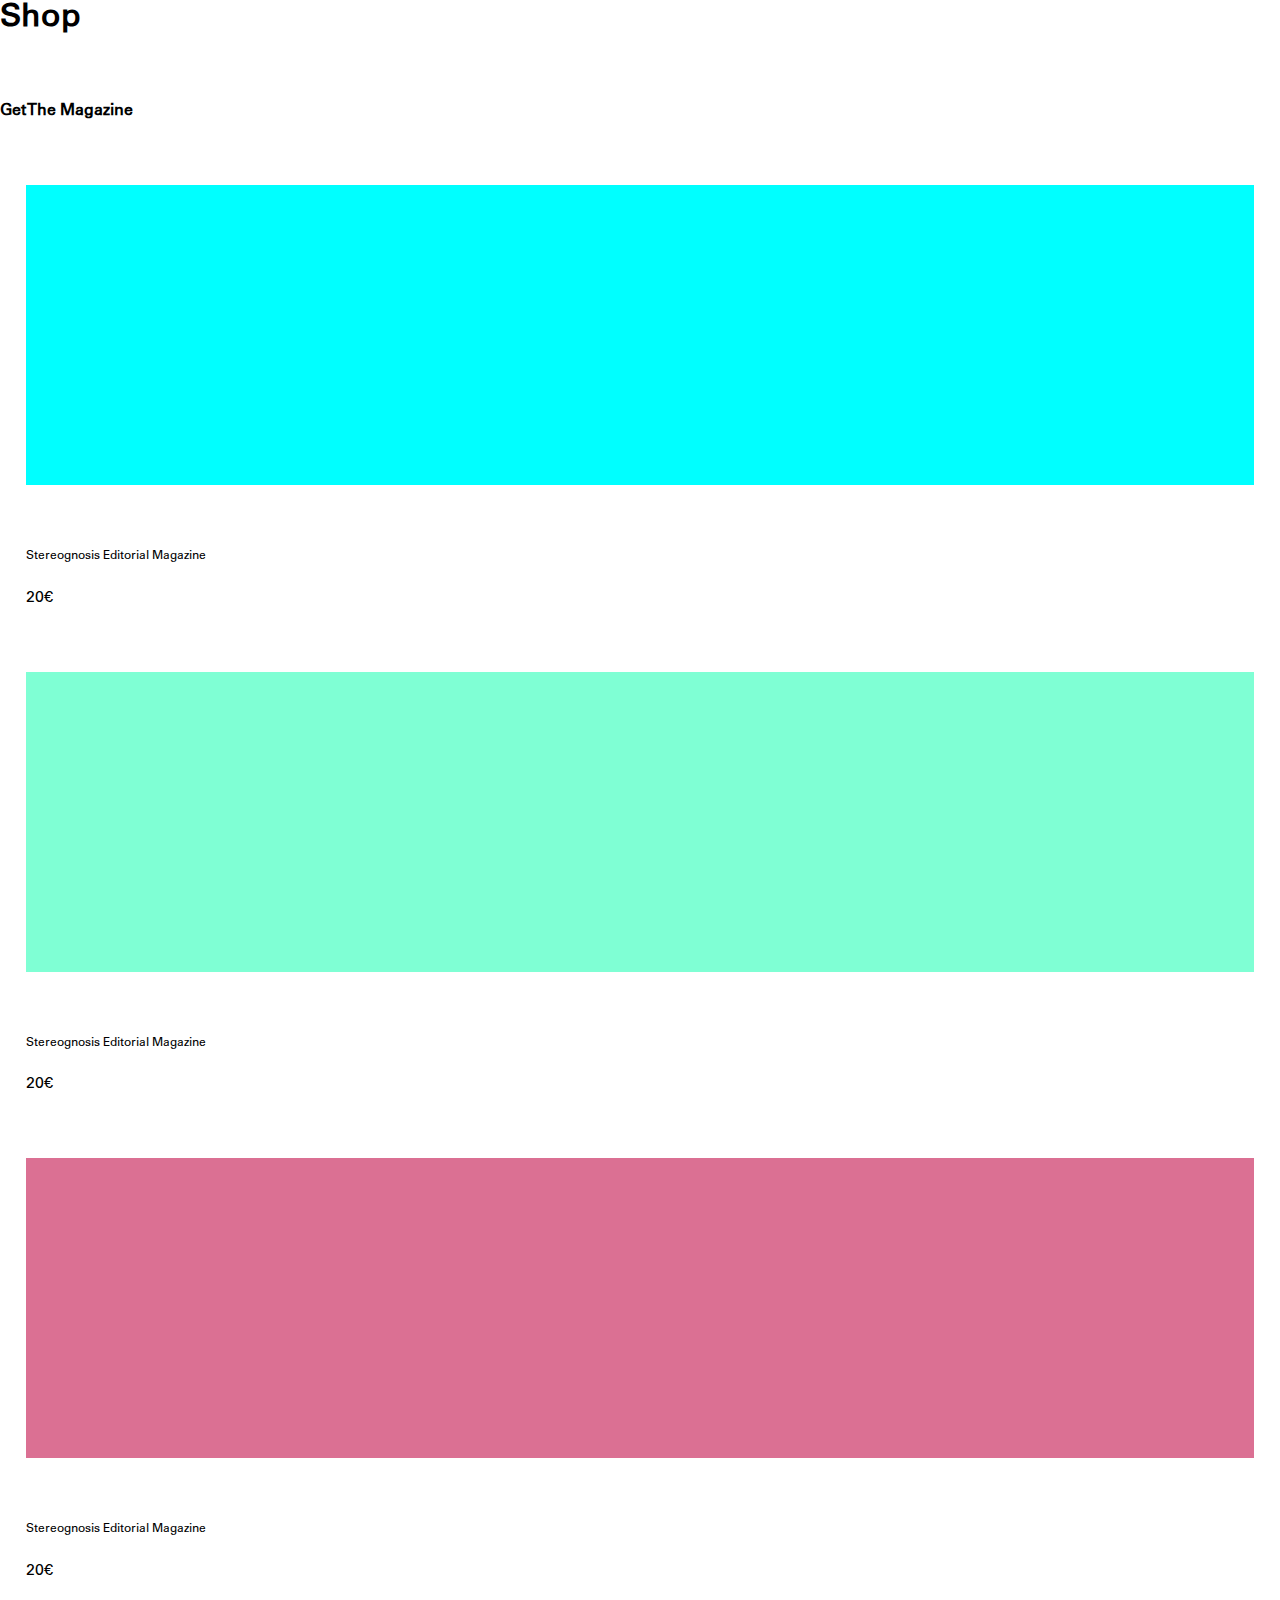
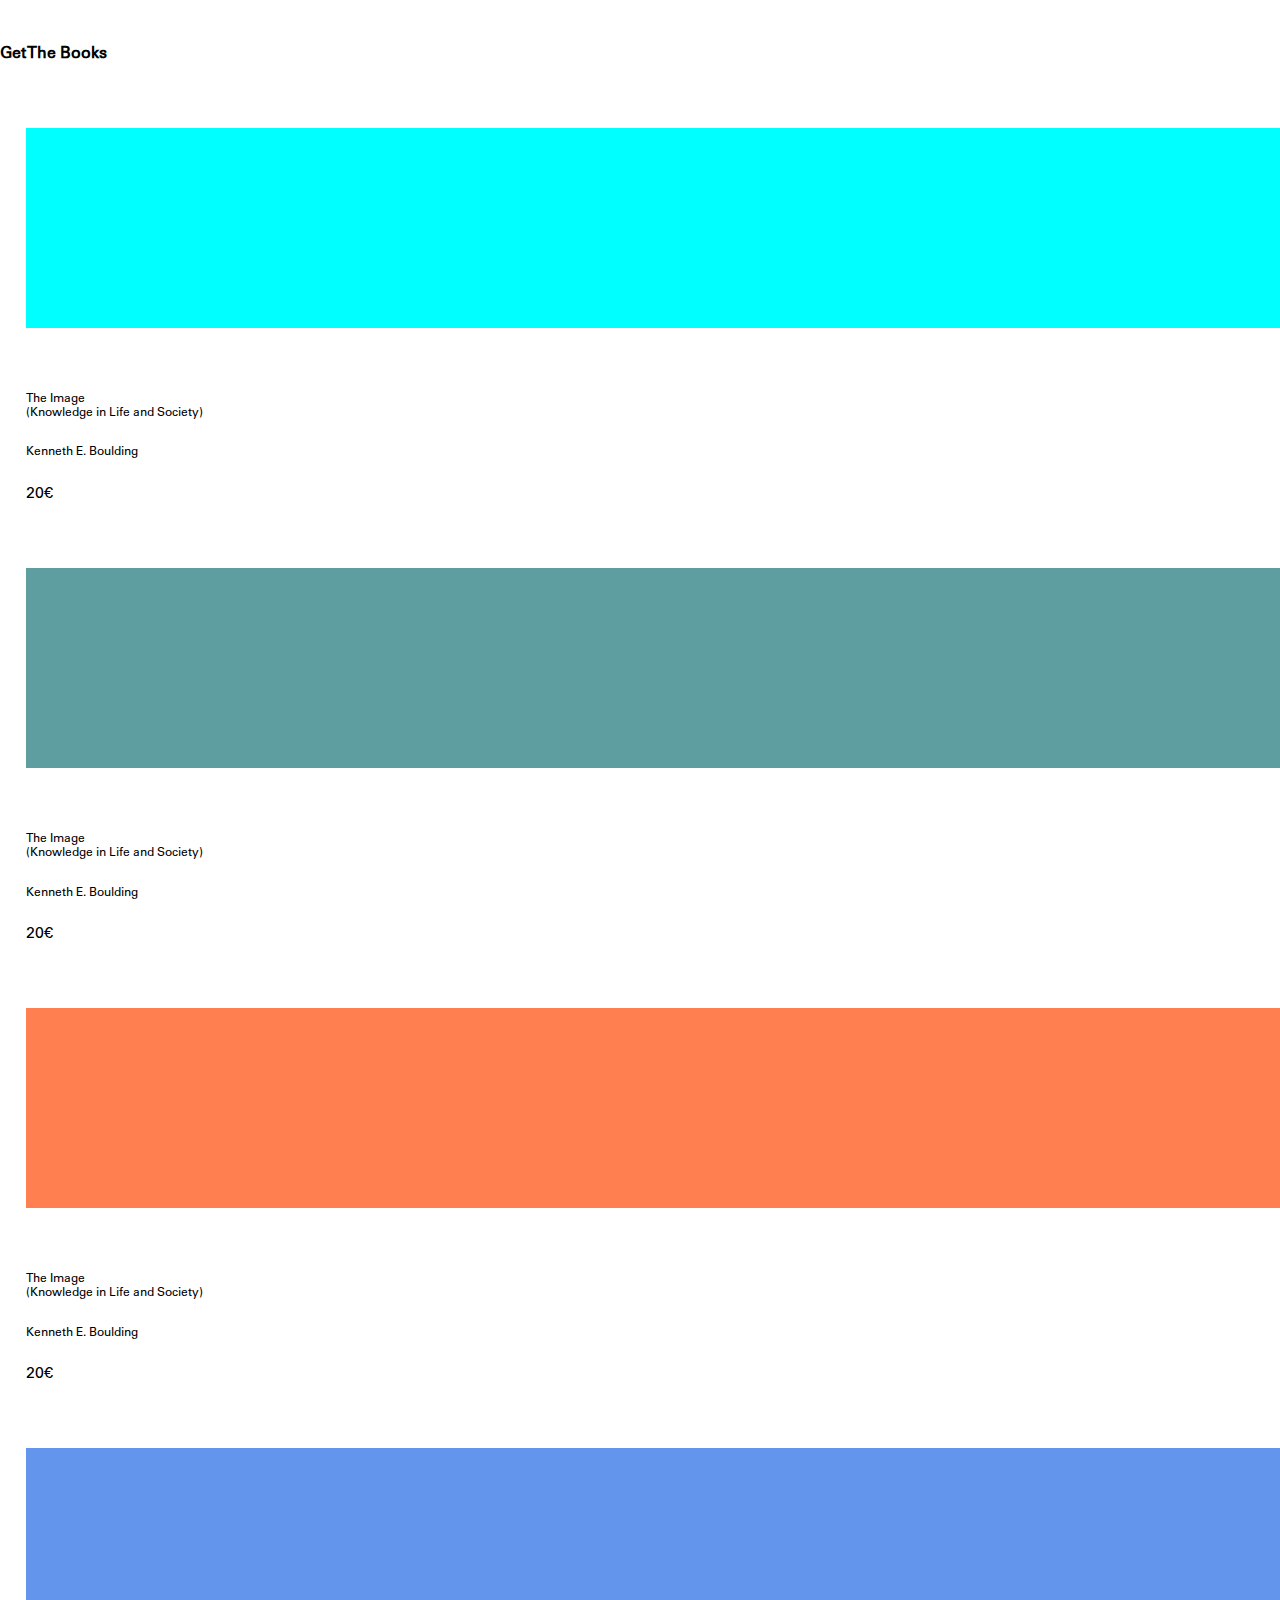
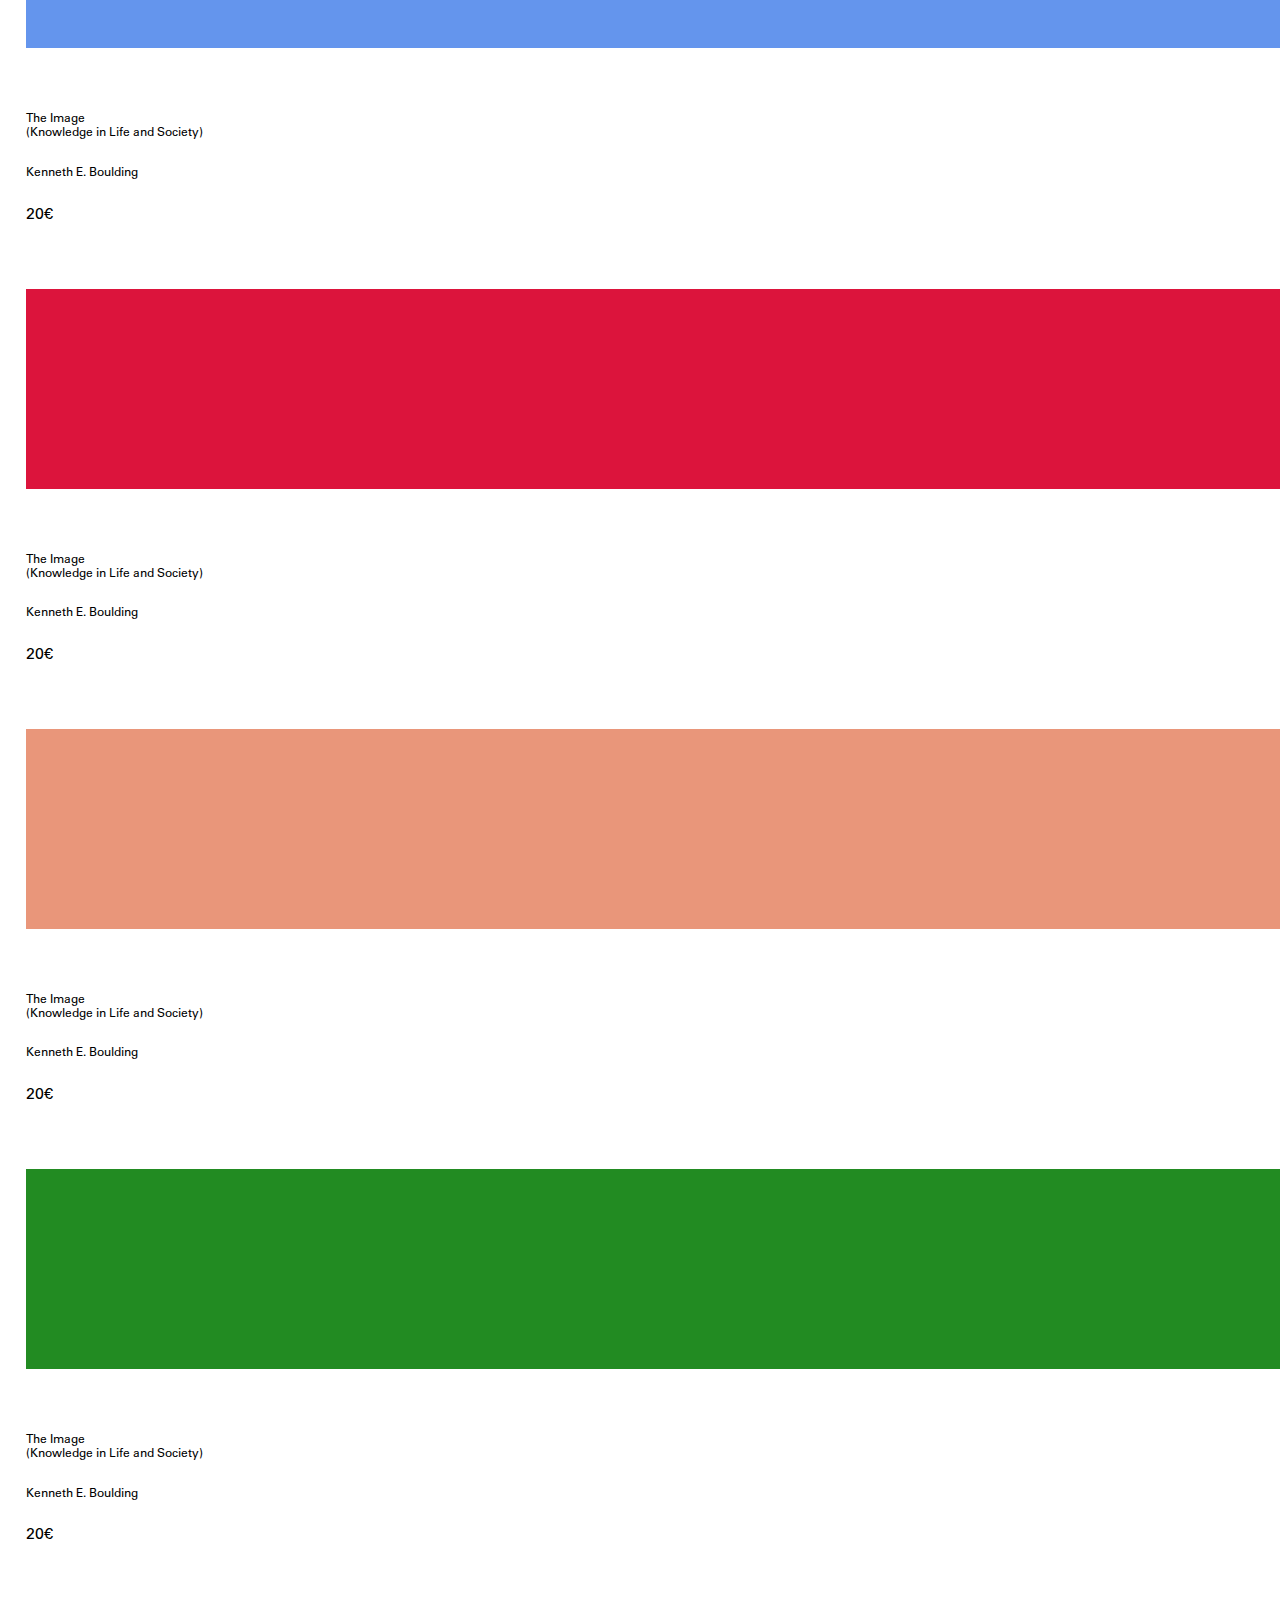
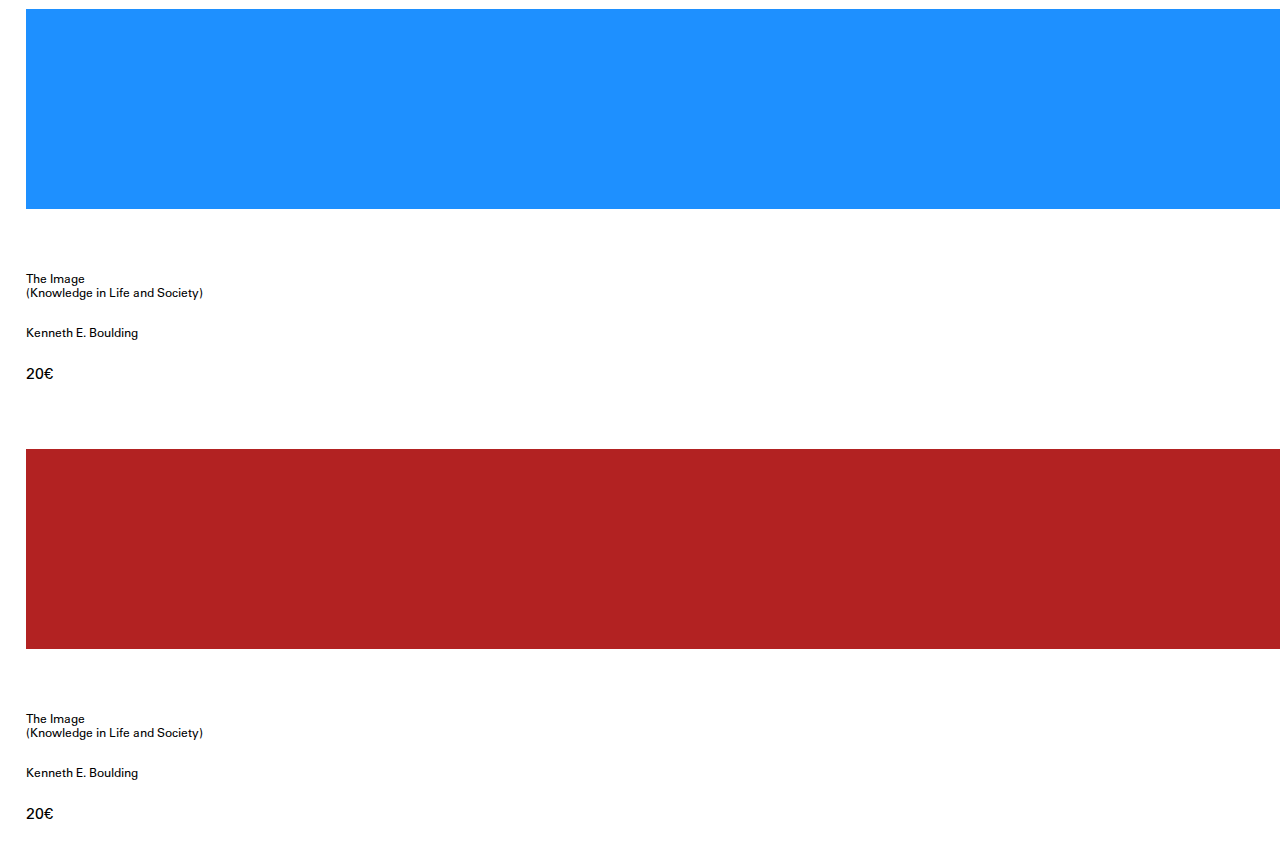
<file: index_shop.html>
<DOCTYPE html>
    <html lang="en">
    <html>

    <head>
        <title>Stereognosis Shop</title>
        <meta charset="utf-8">
        <meta name="viewport" content="width=device-width, initial-scale=1">
        <!--CSS-->
        <link rel="stylesheet" type="text/css" href="style.css">
        <!--dependencies-->
        <link rel="stylesheet" href="https://maxcdn.bootstrapcdn.com/bootstrap/4.0.0-beta.2/css/bootstrap.min.css" integrity="sha384-PsH8R72JQ3SOdhVi3uxftmaW6Vc51MKb0q5P2rRUpPvrszuE4W1povHYgTpBfshb" crossorigin="anonymous">
        <script src="https://ajax.googleapis.com/ajax/libs/jquery/3.2.1/jquery.min.js"></script>
        <script src="https://maxcdn.bootstrapcdn.com/bootstrap/4.0.0-beta.2/js/bootstrap.min.js" integrity="sha384-alpBpkh1PFOepccYVYDB4do5UnbKysX5WZXm3XxPqe5iKTfUKjNkCk9SaVuEZflJ" crossorigin="anonymous"></script>
    </head>

    <body>
        <h1 class="title__shop">Shop</h1>
        <!--GET THE MAGAZINE-->
        <section class="container">
            <h4 class="title__item">Get The Magazine</h4>
            <div class="magazine row">
                <div class="col-lg-3 col-md-3 col-sm-10 col-xs-10">
                    <div class="magazine_img" id="magazine_one"></div>
                    <p class="description">Stereognosis Editorial Magazine</p>
                    <p class="price">20€</p>
                </div>
                <div class="col-lg-3 col-md-3 col-sm-10 col-xs-10">
                    <div class="magazine_img" id="magazine_two"></div>
                    <p class="description">Stereognosis Editorial Magazine</p>
                    <p class="price">20€</p>
                </div>
                <div class="col-lg-3 col-md-3 col-sm-10 col-xs-10">
                    <div class="magazine_img" id="magazine_three"></div>
                    <p class="description">Stereognosis Editorial Magazine</p>
                    <p class="price">20€</p>
                </div>
            </div>
        </section>
        <!--GET THE BOOKS-->
        <section class="container">
            <h4 class="title__item">Get The Books</h4>
            <div class="book row">
                <div class="col-lg-3 col-md-3 col-sm-6 col-xs-6">
                    <a href="shop_item.html"><div class="book_img" id="book_one"></div></a>
                     <div class="effect">
                        <span class="shop-book-read">Read Article</span>
                        <span class="shop-book-buy">Buy</span>
                    </div>
                        <p class="description book_description">The Image <br> (Knowledge in Life and Society)</p>
                        <p class="description author">Kenneth E. Boulding</p>
                        <p class="price">20€</p>
                    </div>
                <div class="col-lg-3 col-md-3 col-sm-6 col-xs-6">
                    <a href="shop_item.html"><div class="book_img" id="book_two"></div></a>
                        <p class="description book_description">The Image <br> (Knowledge in Life and Society)</p>
                        <p class="description author">Kenneth E. Boulding</p>
                        <p class="price">20€</p>
                    </div>
               <div class="col-lg-3 col-md-3 col-sm-6 col-xs-6">
                    <a href="shop_item.html"><div class="book_img" id="book_three"></div></a>
                        <p class="description book_description">The Image <br> (Knowledge in Life and Society)</p>
                        <p class="description author">Kenneth E. Boulding</p>
                        <p class="price">20€</p>
                   </div>
               <div class="col-lg-3 col-md-3 col-sm-6 col-xs-6">
                     <a href="shop_item.html"><div class="book_img" id="book_four"></div></a>
                        <p class="description book_description">The Image <br> (Knowledge in Life and Society)</p>
                        <p class="description author">Kenneth E. Boulding</p>
                        <p class="price">20€</p>
                    </div>
            </div>
             <div class="book row">
                <div class="col-lg-3 col-md-3 col-sm-6 col-xs-6">
                   <a href="shop_item.html"><div class="book_img" id="book_five"></div></a>
                        <p class="description book_description">The Image <br> (Knowledge in Life and Society)</p>
                        <p class="description author">Kenneth E. Boulding</p>
                        <p class="price">20€</p>
                    </div>
                <div class="col-lg-3 col-md-3 col-sm-6 col-xs-6">
                    <a href="shop_item.html"><div class="book_img" id="book_six"></div></a>
                        <p class="description book_description">The Image <br> (Knowledge in Life and Society)</p>
                        <p class="description author">Kenneth E. Boulding</p>
                        <p class="price">20€</p>
                    </div>
                 <div class="col-lg-3 col-md-3 col-sm-6 col-xs-6">
                    <a href="shop_item.html"><div class="book_img" id="book_seven"></div></a>
                        <p class="description book_description">The Image <br> (Knowledge in Life and Society)</p>
                        <p class="description author">Kenneth E. Boulding</p>
                        <p class="price">20€</p>
                     </div>
                 <div class="col-lg-3 col-md-3 col-sm-6 col-xs-6">
                    <a href="shop_item.html"><div class="book_img" id="book_eigth"></div></a>
                        <p class="description book_description">The Image <br> (Knowledge in Life and Society)</p>
                        <p class="description author">Kenneth E. Boulding</p>
                        <p class="price">20€</p>
                     </div>
                 <div class="col-lg-3 col-md-3 col-sm-6 col-xs-6">
                    <a href="shop_item.html"><div class="book_img" id="book_nine"></div></a>
                        <p class="description book_description">The Image <br> (Knowledge in Life and Society)</p>
                        <p class="description author">Kenneth E. Boulding</p>
                        <p class="price">20€</p>
                     </div>
            </div>
                
        </section>
    </body>

    </html>
</file>
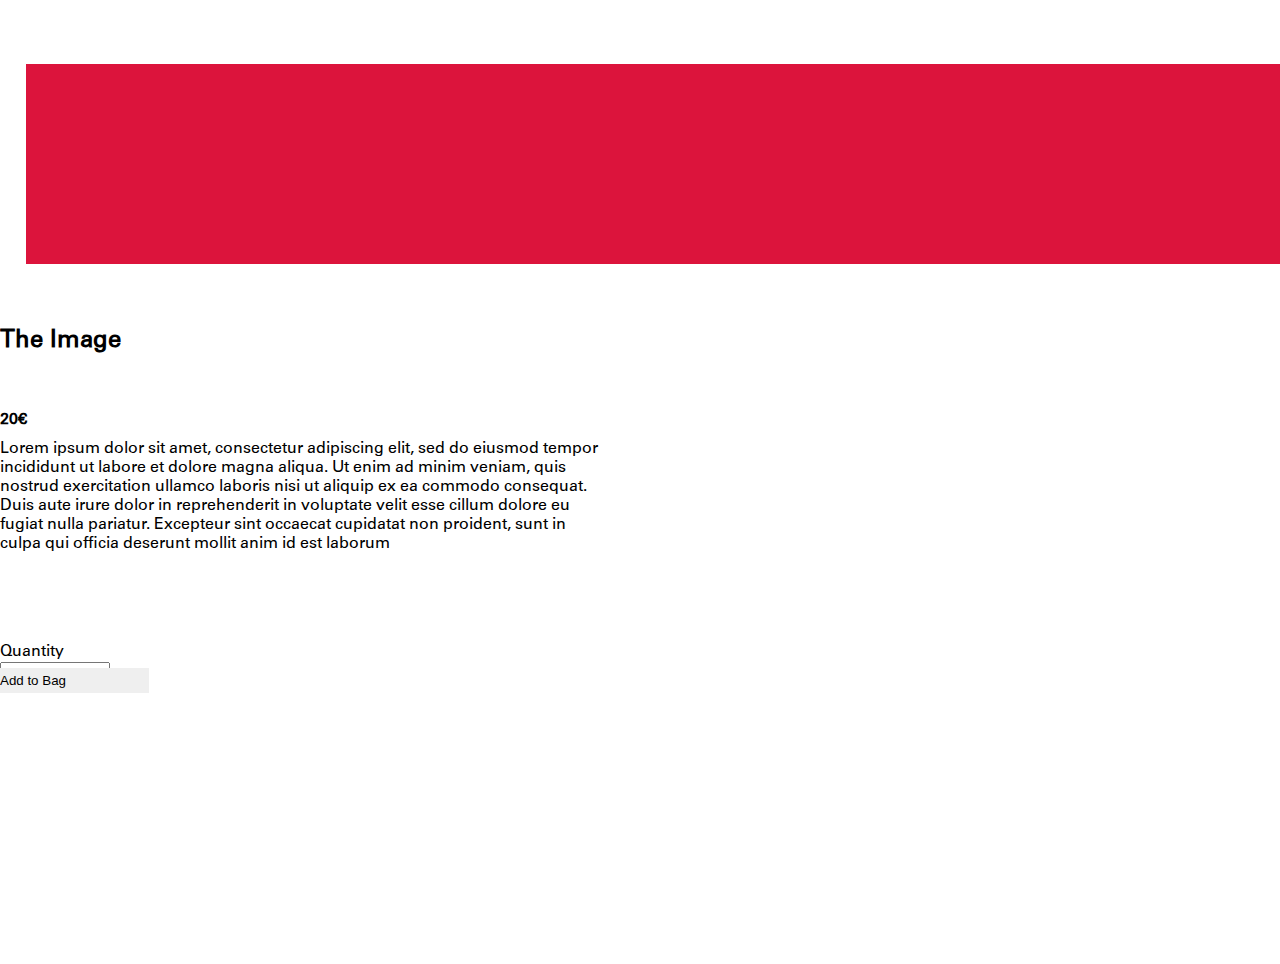
<file: shop_item.html>
<DOCTYPE html>
    <html lang="en">
    <html>

    <head>
    <title>Stereognosis Shop</title>
    <meta charset="utf-8">
    <meta name="viewport" content="width=device-width, initial-scale=1">
    <!--CSS-->
    <link rel="stylesheet" type="text/css" href="style.css">
    <!--dependencies-->
    <link rel="stylesheet" href="https://maxcdn.bootstrapcdn.com/bootstrap/4.0.0-beta.2/css/bootstrap.min.css" integrity="sha384-PsH8R72JQ3SOdhVi3uxftmaW6Vc51MKb0q5P2rRUpPvrszuE4W1povHYgTpBfshb" crossorigin="anonymous">
    <script src="https://ajax.googleapis.com/ajax/libs/jquery/3.2.1/jquery.min.js"></script>
    <script src="https://maxcdn.bootstrapcdn.com/bootstrap/4.0.0-beta.2/js/bootstrap.min.js" integrity="sha384-alpBpkh1PFOepccYVYDB4do5UnbKysX5WZXm3XxPqe5iKTfUKjNkCk9SaVuEZflJ" crossorigin="anonymous"></script>
</head>

<body>
    <section class="container">
        <div class="row">
            <div class="col-lg-3 col-md-3 col-sm-6 col-xs-6">
                <div class="book_img" id="book_five"></div>
            </div>
            <div class="item-details col-lg-6 col-md-6 col-sm-12 col-xs-12">
                <h2 class="align-left second-color title the-image">The Image</h2>
                <div class="item-price">
                    <h4 class="align-left second-color item-page-price">20€</h4>
                </div>
                <div class="item-description">
                    <p class="align-left second-color item-description">Lorem ipsum dolor sit amet, consectetur adipiscing elit, sed do eiusmod tempor incididunt ut labore et dolore magna aliqua. Ut enim ad minim veniam, quis nostrud exercitation ullamco laboris nisi ut aliquip ex ea commodo consequat. Duis aute irure dolor in reprehenderit in voluptate velit esse cillum dolore eu fugiat nulla pariatur. Excepteur sint occaecat cupidatat non proident, sunt in culpa qui officia deserunt mollit anim id est laborum
                        <a href="article.html"><span class="second-color item-read-article">Read Article</span></a>
                    </p>
                </div>
            </div>
        </div>
            <div class="row">
                <div class="item-quantity">
                    <label for="quantity" class="second-color item-quantity">Quantity</label>
                    <input name="quantity" type="number" id="quantity" min="1" max="100">
                </div>
                <div class="add-to-cart">
                    <button class="second-color align-left item-add-bag">Add to Bag</button>
                </div>
            </div>
        
        
    </section>

</body>

    </html>
</file>
<file: style.css>
* {
    padding: 0;
    margin: 0;
    padding: 0;
}

@font-face{
    font-family:UniversLTStd;
    font-weight:55;
    src:url(assets/fonts/UniversLTStd.otf);
}

@font-face{
    font-family:UniversLTStd-Bold;
    font-weight:65;
    src:url(assets/fonts/UniversLTStd-Bold.otf);
}

@font-face{
    font-family:UniversLTStd-Light;
    font-weight:45;
    src:url(assets/fonts/UniversLTStd-Light.otf);
}

/*-------GENERAL--------*/

body{
    font-family:UniversLTStd;
    font-weight:55;
}


section {
    min-height: 100vh;
}

.align-left{
    text-align: left;
}

.align-center{
    text-align: center;
}

.secondary_color{
    color: #4a4a4a;
}

.secondary_text{
    font-family: UniversLTStd-Light;
    font-weight:45;
}

.bg__main-color{
    background: #4033ff;
}


.container{
    margin-top:5%;
}

a{
    text-decoration: none;
    color: #FFF;
}
/*--CAROUSEL--*/

/*div da imagem do carrossel*/
.item {
    position: relative;
    max-width: 700px;
    max-height: 400px;
    width:100%;
    height: 100%;
    margin: auto;
    padding-top: 50px;
    z-index: 2;
}
/*palavras por cima da imagem*/
.item-control{
    font-size:15px;
    font-family:UniversLTStd-Light;
    font-weight:45;
    
}

/*div que contem a imagem*/
.item-img{
    position: absolute;
    left: 400px; 
    max-height: 620px;
    max-width:300px;
    width:100%;
    height: 100%;
    z-index: 3;
}

.item-img-caloso{
    position: absolute;
    left: 350px; 
    max-height: 620px;
    max-width:350px;
    width:100%;
    height: 100%;
    z-index: 3;
}

.item-img-art{
     position: absolute;
    left: 300px; 
    max-height: 620px;
    max-width:450px;
    width:100%;
    height: 100%;
    z-index: 3;
}
/*div que contem o texto*/
#item-science{
   position:absolute;
   top: 80px;
   left: 0px; 
   max-width:400px;
   max-height:620px;
    width:100%;
    height: 100%;
   background-color: #4033ff;
    z-index: 4;
}

#item-caloso{
    position:absolute;
   top: 80px;
   left: 0px; 
   max-width:350px;
   max-height:620px;
    width:100%;
    height: 100%;
   background-color: #232fe6;
}

#item-art{
    position:absolute;
   top: 80px;
   left: 0px; 
   max-width:300px;
   max-height:620px;
    width:100%;
    height: 100%;
   background-color: #4033ff;
}

/*imagens*/
#img-one{
    background: url("assets/images/thumb_third.jpg");
    width:50%;
    height: 100%;
    background-repeat: no-repeat;
    background-position:right;
}
#img-two{
    background: url("assets/images/thumb_biology.jpg");
    width:50%;
    height: 100%;
    background-repeat: no-repeat;
    background-position:right;
  
}

#img-three{
    background: url("assets/images/thumb_science.png");
    width:50%;
    height: 100%;
    background-repeat: no-repeat;
    background-position:top;
}


#img-four{
    background: url("assets/images/thumb_Nature%20and%20Mans%20fate.png");
    width:100%;
    height: 100%;
    background-repeat: no-repeat;
    background-position-x:center;
    background-position-y:center;
}

#img-five{
    background: url("assets/images/thumb_humanuse.jpg");
    width:100%;
    height: 100%;
    background-repeat: no-repeat;
    background-position-x:top;
    background-position-y:center;
}


#img-six{
    background: url("assets/images/thumb_cybernetic.jpg");
    width:100%;
    height: 100%;
    background-repeat: no-repeat;
    background-position-x:top;
    background-position-y:center;
}

#img-seven{
    background: url("assets/images/thumb_stereo.png");
    width:100%;
    height: 100%;
    background-repeat: no-repeat;
    background-position-x:top;
    background-position-y:bottom;
}


#img-eight{
    background: url("assets/images/thumb_game.png");
    width:100%;
    height: 100%;
    background-repeat: no-repeat;
    background-position-x:top;
    background-position-y:center;
}

#img-nine{
    background: url("assets/images/thumb_achitecture.jpg");
    width:50%;
    height: 100%;
    background-repeat: no-repeat;
    background-position-x:top;
    background-position-y:center;
}

#img-ten{
    background: url("assets/images/thumb2_design.png");
    width:100%;
    height: 100%;
    background-repeat: no-repeat;
    background-position-x:top;
    background-position-y:center;
}

#img-eleven{
    background: url("assets/images/thumb2_poetics.png");
    width:100%;
    height: 100%;
    background-repeat: no-repeat;
    background-position-x:top;
    background-position-y:center;
}

#img-twelve{
    background: url("assets/images/thumb2_newave.png");
    width:100%;
    height: 100%;
    background-repeat: no-repeat;
    background-position-x:top;
    background-position-y:center;
}

#img-thirteen{
    background: url("assets/images/thumb2_artist.png");
    width:100%;
    height: 100%;
    background-repeat: no-repeat;
    background-position-x:top;
    background-position-y:center;
}

#img-fourteen{
    background: url("assets/images/thumb2_image.jpg");
    width:100%;
    height: 100%;
    background-repeat: no-repeat;
    background-position-x:top;
    background-position-y:center;
}

#img-fifteen{
    background: url("assets/images/thumb2_drawing.png");
    width:100%;
    height: 100%;
    background-repeat: no-repeat;
    background-position-x:top;
    background-position-y:center;
}

#img-sixteen{
    background: url("assets/images/thumb2_surface.jpg");
    width:100%;
    height: 100%;
    background-repeat: no-repeat;
    background-position-x:top;
    background-position-y:center;
}

/*texto de dentro da div item-science*/
.science-title{
    position: absolute;
    color:#FFF;
    padding:10px 20px 10px 20px;
    margin-top: 10px;
}

.science-description{
    color:#FFF;
    padding: 10px 20px 10px 20px;
    margin-top: 50px;
}

.science-description__two{
    color:#FFF;
    padding: 10px 20px 10px 20px;
    margin-top: 85px;
}

.science-description__three{
     color:#FFF;
    padding: 10px 20px 10px 20px;
    margin-top: 120px;
}

.science-description__four{
     color:#FFF;
    padding: 10px 20px 10px 20px;
    margin-top: 155px;
}
/*------------------------------PURPOSE------------------------------*/
.purpose{
    position: relative;
    min-height: 70vh;
    overflow: hidden;
}
        
.purpose__section{
    position: absolute;
    top: 10px;
    height: 90%;
    width: 60vw;
    color: white;
    padding: 20px;
    z-index: 1;
    transition: 0.4s ease;
    cursor: pointer;
}

.purpose__section::after{
    content: "";
    position: absolute;
    top: 50%;
    right: -15vw;
    width: 15vw;
    height: 1px;
    background-color: black;
    z-index: 2;
}

.purpose__section-title{
    text-transform: uppercase;
    font-size: 24px;
    position: absolute;
    top: 45%;
    right: calc(-15vw - 100px);
    color: black;
    transform: rotate(-90deg);
}

.purpose__section-title--r{
    transform: rotate(90deg);
}


.purpose__section--l{
    left: -50%;
    background-color: #4033ff;
}

.purpose__section--r{
    right: -50%;
    background-color: #51289e;
}

.purpose__section--r.purpose__section::after{
    right: auto;
    left: -15vw;
}

.purpose__section--r .purpose__section-title{
    right: auto;
    left: calc(-15vw - 85px);
}

/*Left clicked*/

.purpose--left-clicked .purpose__section--l{
    left: 0;
}

.purpose--left-clicked .purpose__section--r{
    right: -60%;
}


/*right clicked*/

.purpose--right-clicked .purpose__section--l{
    left: -60%;
}

.purpose--right-clicked .purpose__section--r{
    right: 0;
}

.purpose__section-text--l{
    padding: 5% 10% 2% 10%;
    visibility: hidden;
}

.purpose__section-text--r{
    padding: 5% 10% 2% 10%;
    visibility: hidden;
}

/*------------------------------SUPPORT US------------------------------*/
.moving-zone {
    position: relative;
    top:60%; 
    width:500px; 
    height:200px;
    perspective: 800px;
    padding-top: 10px;
}

.pop-up{
    position: absolute;
    width:300px;
    padding: 10px;
    transform-style: preserve-3d;
}

.popup:before {
    content: '';
    position: absolute;
    left:5%; 
    top:5%;
    width:90%; 
    height:90%;
    border-radius: inherit;
    transform: translateZ(-100px);
}

.popup-text{
    font-family:UniversLTStd-Bold;
    font-size: 35px;
    line-height: 40px;
    font-weight: 65;
    text-align: center;
    transform: translateZ(15px);
}

.support{
    overflow-x: hidden;
    min-height: 0;
     
}

.support-zone{
    display: flex;
    flex-direction: column;
    align-content: center;
    align-items: center;
   
}


.support-button{
    color: #FFF;
    border-radius: 44px;
    width: 220px;
    height: 50px;
    text-transform: uppercase;
    border: none;
    letter-spacing: 1px;
    font-size:13px;
    align-content: center;
    transition: box-shadow 0.4s ease;
    box-shadow: 0 4px 10px -2px rgba(0,0,0,0.4);
    cursor: pointer;
  margin-top: 10px;
}

.support-button:hover{
    box-shadow: 0 4px 15px 0px rgba(0,0,0,0.4);
}

.support-button:focus{
    outline: none;
}


/*---------NOTE - padding: top right bottom left; -------------*/


/*------------------------------SHOP------------------------------*/

.description {
    font-size:12px;
    margin: 5% 2% 2% 2%;
}

.price {
    margin: 0% 2% 2% 2%;
}

/*---GET THE MAGAZINE---*/
.magazine_img {
    height: 300px;
    max-height: 100%;
    max-width: 100%;
    margin: 5% 2% 5% 2%;
    transition: .5s ease;
    backface-visibility: hidden;
}

#magazine_one {
    background-color: aqua;
}

#magazine_two {
    background-color: aquamarine;
}

#magazine_three {
    background-color: palevioletred;
}

/*---GET THE BOOKS---*/

.book_img{
    height: 200px;
    max-height: 100%;
    max-width: 100%;
    margin: 5% 0% 5% 2%;
}

.book_description{
    margin: 5% 2% 0% 2%;
}

.author{
    margin-top: 2%;
}

#book_one {
    background-color: aqua;
}

#book_two {
    background-color:cadetblue;
}

#book_three {
    background-color:coral;
}

#book_four {
    background-color:cornflowerblue;
}

#book_five {
    background-color:crimson;
}

#book_six {
    background-color:darksalmon;
}

#book_seven {
    background-color:forestgreen;
}

#book_eigth {
    background-color:dodgerblue;
}

#book_nine {
    background-color:firebrick;
}

#book_ten {
    background-color:deeppink;
}

/*---GET THE BOOKS :HOVER EFFECT---*/

.shop-book-read, .shop-book-buy{
    color:#000;
    font-size: 16px;
    position: absolute;
    opacity: 1;
}


.effect {
    transition: .5s ease;
    opacity: 0;
    position: absolute;
    top: 50%;
    left: 50%;
    transform: translate(-50%, -50%);
    -ms-transform: translate(-50%, -50%)
}

.magazine_img:hover .effect {
  opacity: 1;
}

/*------------------------------SHOP - ITEM PAGE ------------------------------*/

.the-image {
	width: 618px;
	height: 83px;
}

.item-page-price {
	width: 238px;
	height: 29px;
}

.item-description{
    width: 600px;
	height: 203px;
}

.item-read-article{
    width: 149px;
	height: 25px;
}

.item-quantity {
	width: 149px;
	height: 25px;
}

input[type=number]{
    width: 110px;
	height: 30px;
}

.item-add-bag{
    width: 149px;
	height: 25px;
    border: none;
    cursor:pointer;
}

/*
span{
  position: absolute;
  bottom: 0;
  left:0;
  width: 100%;

}*/

/*------------------------------FOOTER------------------------------*/

footer{
    background-color: #9b9b9b;
    color: #FFF;
    display: flex;
    box-shadow: inset 0px 2px 15px 4px rgba(0,0,0,0.2);
    outline: none;
}


.footer-content{
    margin: 2% 0% 0% 0%;
    padding-top: 5%;
    align-items: flex-end;
}

p, ul{
    -webkit-margin-after: 0;
    
}

ul li{
    list-style-type: none;
    margin-bottom: 0;
    color: #FFF;
    text-decoration: none; 
}

.footer__link a{
    text-decoration: none;
}

.footer__info{
    display: flex;
    align-items: flex-end;
}


.footer__social i{
    color: #FFF;
    font-size: 30px;
    padding: 2% 2% 2% 2%;
}


.footer__social{
    display: inline-flex;
    align-items: flex-end;
}

.footer__subtitle{
    margin-right: 5px;
    color: #000;
    float: left;
}
p .footer__subtitle.footer-folow{
    margin-bottom: 0;
}





/*------------------------------MEDIA QUERIES------------------------------*/

/*--MOBILE - XS --*/
@media only screen and (max-width : 480px) {
    
    .footer__description{
        padding: 5% 5% 5% 5%;
    }
    
    .footer__translation{
        padding: 5% 5%;
    }
    
    .footer__info{
        padding: 5% 5%;
    }
    
    .footer__social{
        padding: 5% 5%;
    }
}

/*--Small Tablets - SM---*/
@media only screen and (min-width : 768px) {
    
    .footer__description{
        padding: 5% 5% 5% 5%;
    }
    
    .footer__translation{
        padding: 5% 5%;
    }
    
    .footer__info{
        padding: 5% 5%;
    }
    
    .footer__social{
        padding: 5% 5%;
    }
}

/*--Medium Devices, Desktops--*/
@media only screen and (max-width : 992px) {
    
      .footer__description{
        padding: 5% 5% 5% 5%;
    }
    
    .footer__translation{
        padding: 5% 5%;
    }
    
    .footer__info{
        padding: 5% 5%;
    }
    
    .footer__social{
        padding: 5% 5%;
    }
}
</file>
